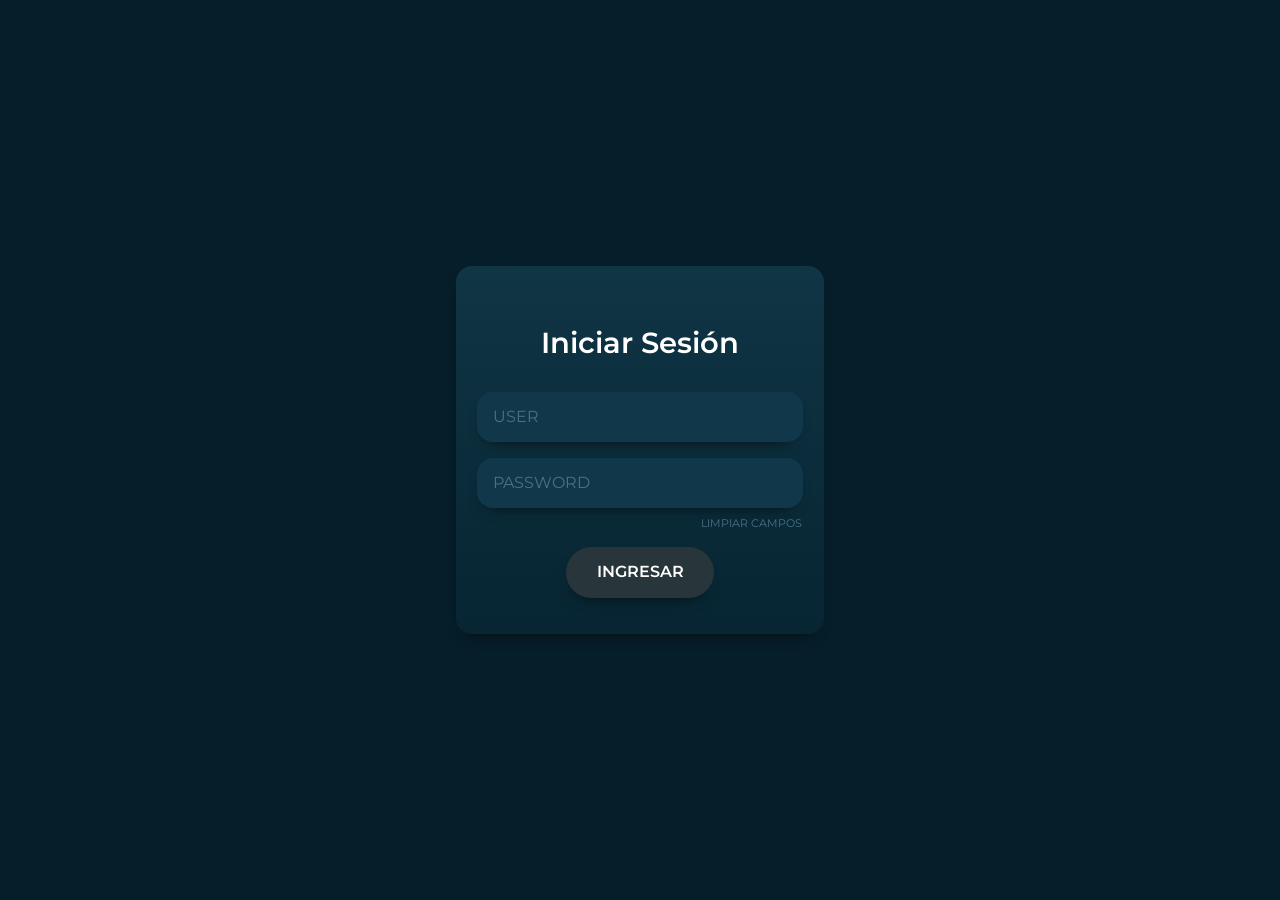
<file: Vistas/index.html>
<!DOCTYPE html>
<html lang="es">

<head>
    <meta charset="UTF-8">
    <meta name="viewport" content="width=device-width, initial-scale=1.0">
    <title>Inicia Sesión</title>
    <link rel="preconnect" href="https://fonts.googleapis.com">
    <link rel="preconnect" href="https://fonts.gstatic.com" crossorigin>
    <link href="https://fonts.googleapis.com/css2?family=Montserrat:ital,wght@0,100..900;1,100..900&display=swap"
        rel="stylesheet">
    <link rel="stylesheet" href="estilos/normalize.css">
    <link rel="stylesheet" href="estilos/login.css">
</head>

<body>
    <main class="form-main box-center">
        <form class="form-login form">
            <legend>Iniciar Sesión</legend>
            <input type="text" placeholder="User">
            <input type="password" placeholder="Password">
            <input type="button" value="Limpiar Campos">
            <input type="submit" value="Ingresar">
        </form>
    </main>
</body>

</html>
</file>
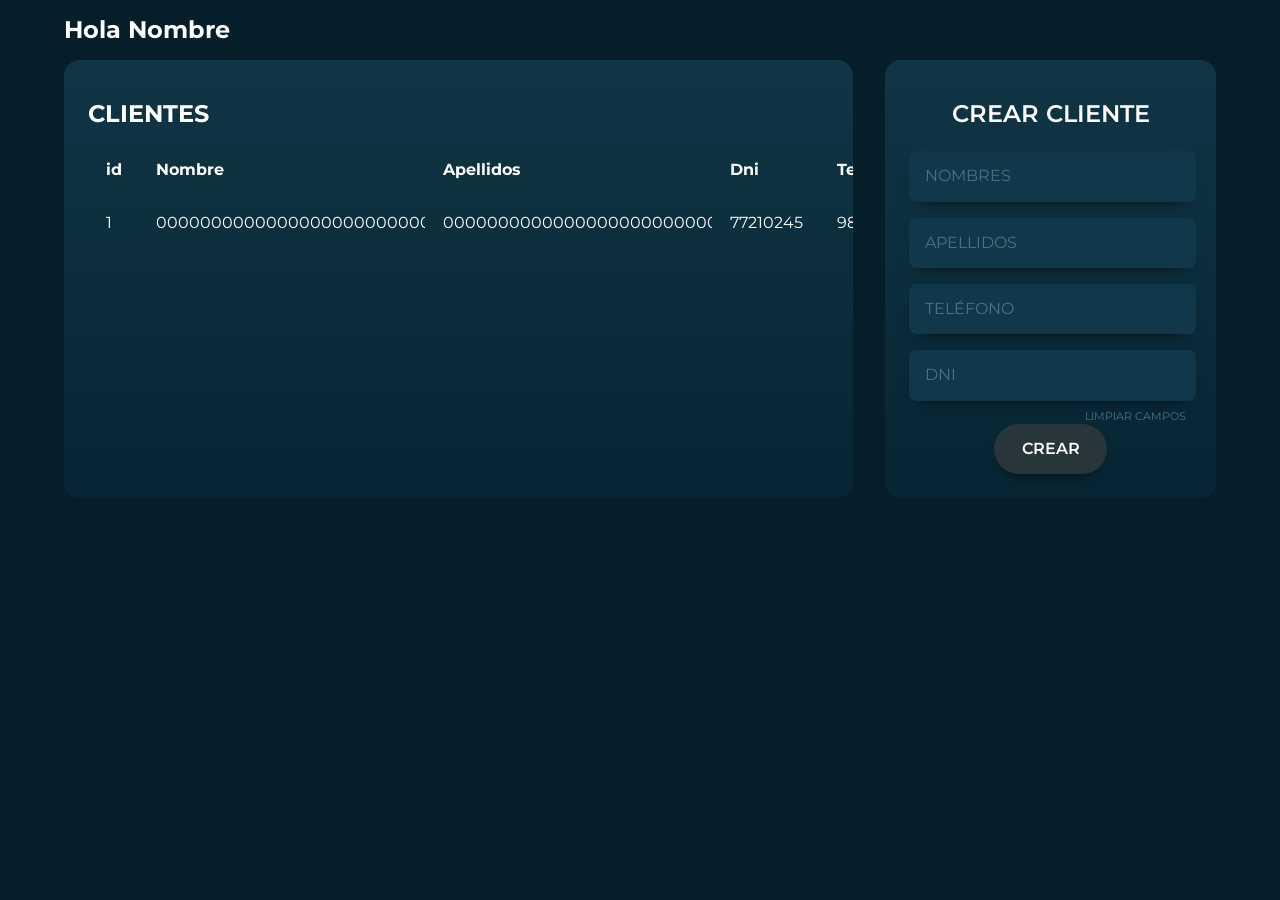
<file: Vistas/clientes.html>
<!DOCTYPE html>
<html lang="es">

<head>
    <meta charset="UTF-8">
    <meta name="viewport" content="width=device-width, initial-scale=1.0">
    <title>Clientes</title>
    <link rel="preconnect" href="https://fonts.googleapis.com">
    <link rel="preconnect" href="https://fonts.gstatic.com" crossorigin>
    <link href="https://fonts.googleapis.com/css2?family=Montserrat:ital,wght@0,100..900;1,100..900&display=swap"
        rel="stylesheet">
    <link rel="stylesheet" href="estilos/normalize.css">
    <link rel="stylesheet" href="estilos/clientes.css">
</head>

<body>
    <section class="container">
        <h2>Hola <span>Nombre</span></h2>
        <div class="container-clientes">
            <div class="lista-clientes">
                <h2>Clientes</h2>
                <table>
                    <thead class="tabla">
                        <tr>
                            <th>id</th>
                            <th>Nombre</th>
                            <th>Apellidos</th>
                            <th>Dni</th>
                            <th>Telefóno</th>
                            <th>Equipos</th>
                        </tr>
                    </thead>
                    <tbody class="tabla">
                        <tr>
                            <td>1</td>
                            <td>0000000000000000000000000</td>
                            <td>0000000000000000000000000</td>
                            <td>77210245</td>
                            <td>98287554</td>
                            <td>
                                <a href="#">Crear</a>
                                <a href="#">Mostrar</a>
                            </td>
                        </tr>
                        
                    </tbody>
                </table>
            </div>
            <div class="crear-cliente">
                <form>
                    <legend>Crear cliente</legend>
                    <input type="text" placeholder="Nombres">
                    <input type="text" placeholder="Apellidos">
                    <input type="tel" placeholder="Teléfono">
                    <input type="number" placeholder="DNI">
                    <input type="button" value="Limpiar campos">
                    <input type="submit" value="Crear">
                </form>
            </div>
        </div>
    </section>
</body>

</html>
</file>
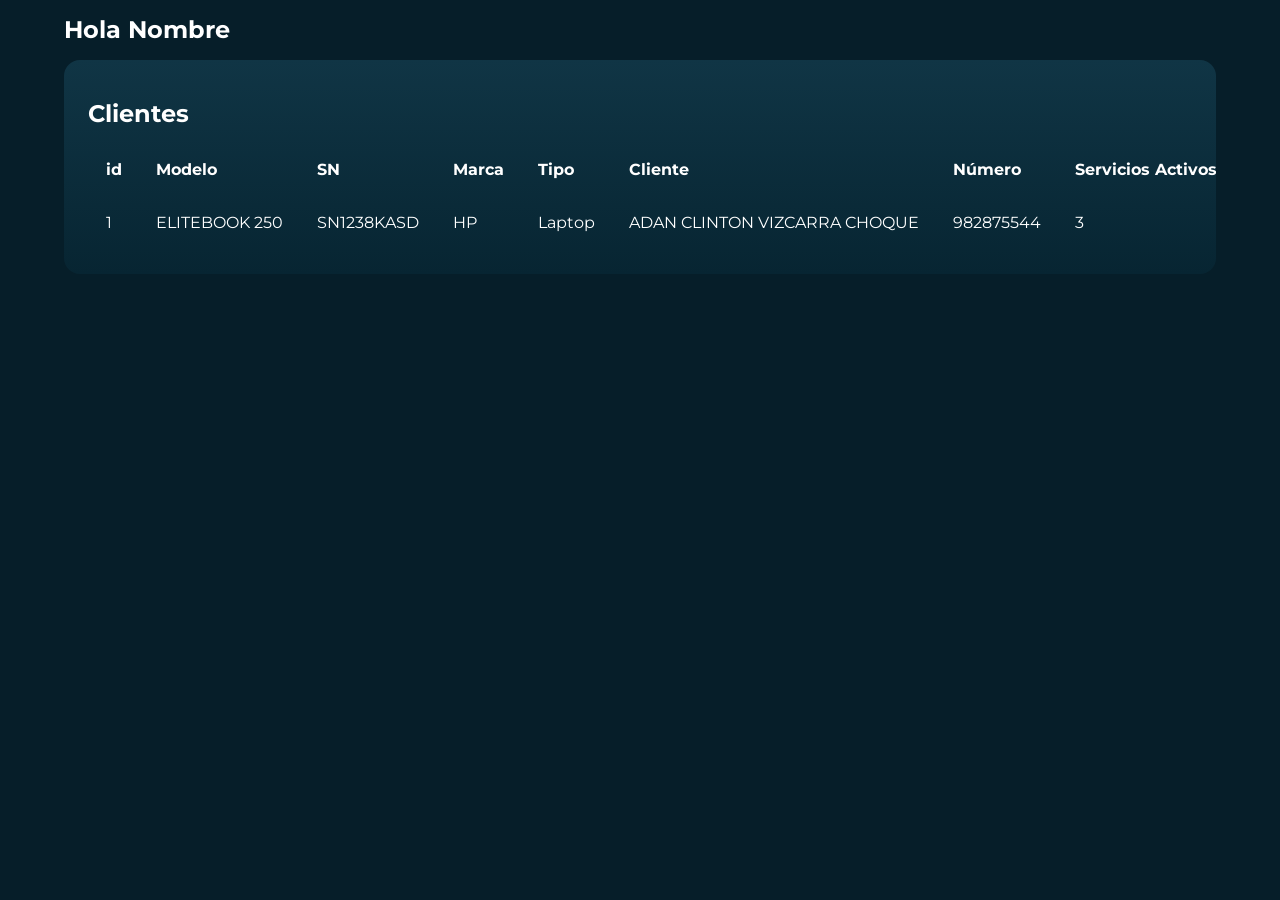
<file: Vistas/equipos.html>
<!DOCTYPE html>
<html lang="en">

<head>
    <meta charset="UTF-8">
    <meta name="viewport" content="width=device-width, initial-scale=1.0">
    <title>Equipos</title>
    <link rel="preconnect" href="https://fonts.googleapis.com">
    <link rel="preconnect" href="https://fonts.gstatic.com" crossorigin>
    <link href="https://fonts.googleapis.com/css2?family=Montserrat:ital,wght@0,100..900;1,100..900&display=swap"
        rel="stylesheet">
    <link rel="stylesheet" href="estilos/normalize.css">
    <link rel="stylesheet" href="estilos/equipos.css">
</head>

<body>
    <section class="container">
        <h2>Hola <span>Nombre</span></h2>
        <div class="container-equipos">
            <div class="lista-equipos">
                <h2>Clientes</h2>
                <table>
                    <thead class="tabla">
                        <tr>
                            <th>id</th>
                            <th>Modelo</th>
                            <th>SN</th>
                            <th>Marca</th>
                            <th>Tipo</th>
                            <th>Cliente</th>
                            <th>Número</th>
                            <th>Servicios Activos</th>
                        </tr>
                    </thead>
                    <tbody class="tabla">
                        <tr>
                            <td>1</td>
                            <td>ELITEBOOK 250</td>
                            <td>SN1238KASD</td>
                            <td>HP</td>
                            <td>Laptop</td>
                            <td>ADAN CLINTON VIZCARRA CHOQUE</td>
                            <td>982875544</td>
                            <td>3</td>
                        </tr>

                    </tbody>
                </table>
            </div>
        </div>
    </section>
</body>

</html>
</file>
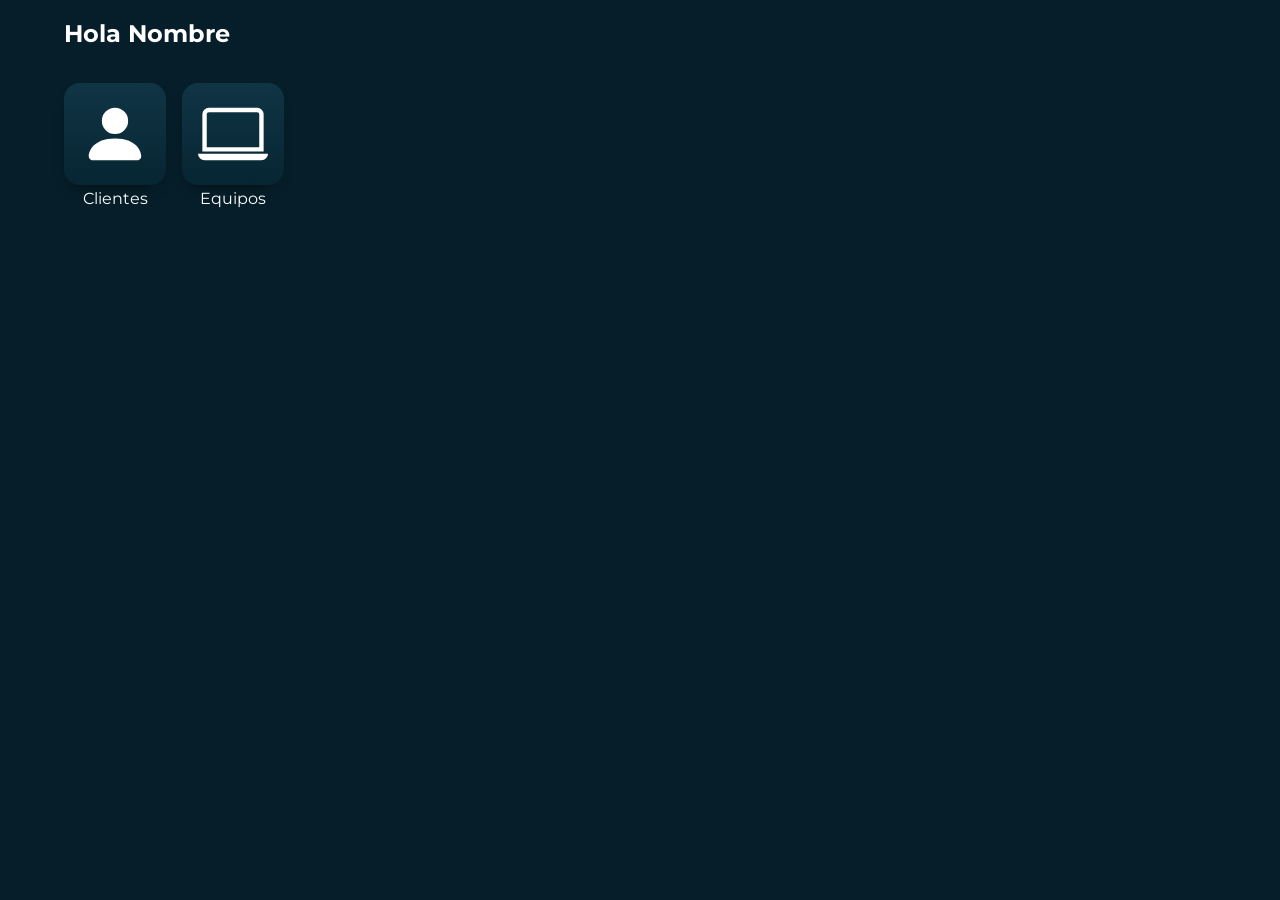
<file: Vistas/panel.html>
<!DOCTYPE html>
<html lang="es">

<head>
    <meta charset="UTF-8">
    <meta name="viewport" content="width=device-width, initial-scale=1.0">
    <title>Panel</title>
    <link rel="preconnect" href="https://fonts.googleapis.com">
    <link rel="preconnect" href="https://fonts.gstatic.com" crossorigin>
    <link href="https://fonts.googleapis.com/css2?family=Montserrat:ital,wght@0,100..900;1,100..900&display=swap"
        rel="stylesheet">
    <link rel="stylesheet" href="estilos/normalize.css">
    <link rel="stylesheet" href="estilos/panel.css">
</head>

<body>
    <section class="panel-container">
        <h2>Hola <span>Nombre</span></h2>
        <main>
            <div class="panel">
                <figure class="card-panel">
                    <svg xmlns="http://www.w3.org/2000/svg" width="70" height="70" fill="#ffffff"
                        class="bi bi-person-fill" viewBox="0 0 16 16">
                        <path d="M3 14s-1 0-1-1 1-4 6-4 6 3 6 4-1 1-1 1zm5-6a3 3 0 1 0 0-6 3 3 0 0 0 0 6" />
                    </svg>
                    <figcaption>Clientes</figcaption>
                </figure>
                <figure class="card-panel">
                    <svg xmlns="http://www.w3.org/2000/svg" width="70" height="70" fill="#ffffff"
                        class="bi bi-laptop" viewBox="0 0 16 16">
                        <path
                            d="M13.5 3a.5.5 0 0 1 .5.5V11H2V3.5a.5.5 0 0 1 .5-.5zm-11-1A1.5 1.5 0 0 0 1 3.5V12h14V3.5A1.5 1.5 0 0 0 13.5 2zM0 12.5h16a1.5 1.5 0 0 1-1.5 1.5h-13A1.5 1.5 0 0 1 0 12.5" />
                    </svg>
                    <figcaption>Equipos</figcaption>
                </figure>
            </div>
        </main>
    </section>
</body>

</html>
</file>
<file: Vistas/estilos/login.css>
:root {
    --font: "Montserrat", sans-serif;
    --main-color: #fff;
    --second-color: #28353b;
    --third-color: #4A7183;
    --bg-color: #061E29;
    --bg-form-color: #103545;
    --input-color: #11384a;
    --box-shadow-1: -1px 8px 17px -12px #000000;
    --box-shadow-2: -1px 8px 17px -12px #000000;
    --gradient-color: linear-gradient(180deg, rgba(16, 53, 69, 1) 0%, rgba(7, 37, 50, 1) 100%);
}

body {
    font-family: var(--font);
    background-color: var(--bg-color);
}

.box-center {
    height: 100dvh;
    display: flex;
    justify-content: center;
    align-items: center;
}

.form {
    width: 23rem;
    height: 23rem;
    border-radius: 1rem;
    display: flex;
    flex-direction: column;
    justify-content: center;
    align-items: center;
}

@keyframes opacidad {
    0% {
        opacity: 0;
    }
    100% {
        opacity: 1;
    }
}
.form-login {
    color: var(--main-color);
    background-color: var(--bg-form-color);
    animation: opacidad ease .4s both;
    background: var(--gradient-color);
    -webkit-box-shadow: var(--box-shadow-1);
    box-shadow: var(--box-shadow-2);
}


.form-login input {
    font-family: var(--font);
    color: var(--main-color);
}

.form-login input:focus-visible {
    outline: none;
}

.form-login legend {
    font-size: 1.8rem;
    font-weight: 600;
    margin: 1.5rem 0;
}
.form-login input[type="text"],
.form-login input[type="password"] {
    width: 80%;
    margin: .5rem;
    background-color: var(--input-color);
    border: none;
    border-radius: 1rem;
    -webkit-box-shadow: var(--box-shadow-1);
    box-shadow: var(--box-shadow-2);
    padding: 1rem 1rem;
}
.form-login input::placeholder {
    color: var(--third-color);
    text-transform: uppercase;
}

.form-login input[type="button"] {
    color: var(--third-color);
    margin:0 1rem 1rem 0;
    text-transform: uppercase;
    background: none;
    border: none;
    align-self: flex-end;
    cursor: pointer;
    font-size: .7rem;
}

.form-login input[type="submit"] {
    color: var(--main-color);
    background-color: var(--second-color);
    border: none;
    width: 40%;
    padding: 1rem 0rem;
    border-radius: 2rem;
    font-size: 1rem;
    cursor: pointer;
    text-transform: uppercase;
    font-weight: 600;
    -webkit-box-shadow: var(--box-shadow-1);
    box-shadow: var(--box-shadow-2);
}
</file>
<file: Vistas/estilos/clientes.css>
:root {
    --font: "Montserrat", sans-serif;
    --main-color: #fff;
    --second-color: #28353b;
    --third-color: #4A7183;
    --btn-color : #E02C74;
    --bg-color: #061E29;
    --bg-form-color: #103545;
    --input-color: #11384a;
    --box-shadow-1: -1px 8px 17px -12px #000000;
    --box-shadow-2: -1px 8px 17px -12px #000000;
    --gradient-color: linear-gradient(180deg, rgba(16, 53, 69, 1) 0%, rgba(7, 37, 50, 1) 100%);
}

body {
    font-family: var(--font);
    background-color: var(--bg-color);
    color: var(--main-color);
}

h2 {
    margin: 1rem 0rem;
    font-size: 1.5rem;
    font-weight: 700;
}
.container {
    width: 90%;
    margin: 0 auto;
}
.lista-clientes h2:first-child {
    text-transform: uppercase;
}
.container-clientes {
    display: flex;
    justify-content: center;
}
.lista-clientes {
    padding: 1.5rem;
    border-radius: 1rem;
    background-color: var(--bg-form-color);
    background: var(--gradient-color);
    min-height: 2rem;
    overflow-x: auto;
    margin-right: 2rem;
}

thead th,
tbody td{
    padding: 1rem 1rem;
    text-align: left;
    text-wrap: nowrap;
    overflow: hidden;
}
tbody a {
    text-decoration: none;
    padding: .5rem 1rem;
    border-radius: .5rem;
    color: var(--main-color);
    background-color: var(--btn-color);
}
thead th:nth-child(1),
tbody td:nth-child(1){
    max-width: 6ch;
}
thead th:nth-child(2),
tbody td:nth-child(2){
    max-width: 23ch;
}
thead th:nth-child(3),
tbody td:nth-child(3){
    max-width: 23ch;
}
thead th:nth-child(4),
tbody td:nth-child(4){
    max-width: 8ch;
}
thead th:nth-child(5),
tbody td:nth-child(5){
    max-width: 9ch;
}
thead th:nth-child(6),
tbody td:nth-child(6){
    width:100%;
}
.crear-cliente {
    width: 25rem;
    padding: 1.5rem;
    border-radius: 1rem;
    background-color: var(--bg-form-color);
    background: var(--gradient-color);
    max-height: 25rem;
}
.crear-cliente legend {
    margin: 1rem 0;
    text-align: center;
    text-transform: uppercase;
    font-size: 1.5rem;
    font-weight: 600;
}
.crear-cliente form {
    display: flex;
    flex-direction: column;;
}
.crear-cliente input {
    font-family: var(--font);
    color: var(--main-color);
}
.crear-cliente input[type="text"],
.crear-cliente input[type="tel"],
.crear-cliente input[type="number"] {
    width: 90%;
    margin: .5rem auto;
    background-color: var(--input-color);
    border: none;
    border-radius: .5rem;
    -webkit-box-shadow: var(--box-shadow-1);
    box-shadow: var(--box-shadow-2);
    padding: 1rem 1rem;
}
.crear-cliente input:focus-visible {
    outline: none;
}
.crear-cliente input::placeholder {
    color: var(--third-color);
    text-transform: uppercase;
}
.crear-cliente input[type="button"] {
    color: var(--third-color);
    text-transform: uppercase;
    background: none;
    border: none;
    align-self: flex-end;
    cursor: pointer;
    font-size: .7rem;
}

.crear-cliente input[type="submit"] {
    color: var(--main-color);
    background-color: var(--second-color);
    border: none;
    width: 40%;
    padding: 1rem 0rem;
    border-radius: 2rem;
    font-size: 1rem;
    cursor: pointer;
    text-transform: uppercase;
    font-weight: 600;
    -webkit-box-shadow: var(--box-shadow-1);
    box-shadow: var(--box-shadow-2);
    margin: 0 auto;
}
</file>
<file: Vistas/estilos/equipos.css>
:root {
    --font: "Montserrat", sans-serif;
    --main-color: #fff;
    --second-color: #28353b;
    --third-color: #4A7183;
    --btn-color : #E02C74;
    --bg-color: #061E29;
    --bg-form-color: #103545;
    --input-color: #11384a;
    --box-shadow-1: -1px 8px 17px -12px #000000;
    --box-shadow-2: -1px 8px 17px -12px #000000;
    --gradient-color: linear-gradient(180deg, rgba(16, 53, 69, 1) 0%, rgba(7, 37, 50, 1) 100%);
}

body {
    font-family: var(--font);
    background-color: var(--bg-color);
    color: var(--main-color);
}

h2 {
    margin: 1rem 0rem;
    font-size: 1.5rem;
    font-weight: 700;
}
.container {
    width: 90%;
    margin: 0 auto;
}
.container-equipos {
    display: flex;
    justify-content: center; /* se ve raro*/
}
.lista-equipos {
    padding: 1.5rem;
    border-radius: 1rem;
    background-color: var(--bg-form-color);
    background: var(--gradient-color);
    min-height: 2rem;
    overflow-x: auto;
}
thead th,
tbody td{
    padding: 1rem 1rem;
    text-align: left;
    text-wrap: nowrap;
    overflow: hidden;
}
tbody a {
    text-decoration: none;
    padding: .5rem 1rem;
    border-radius: .5rem;
    color: var(--main-color);
    background-color: var(--btn-color);
}
thead th:nth-child(1),
tbody td:nth-child(1){
    width: 1ch;
    max-width: 6ch;
}
thead th:nth-child(2),
tbody td:nth-child(2){
    width: 20ch;
    max-width: 25ch;
}
thead th:nth-child(3),
tbody td:nth-child(3){
    width: 20ch;
    max-width: 40ch;
}
thead th:nth-child(4),
tbody td:nth-child(4){
    width: 5ch;
    max-width: 15ch;
}
thead th:nth-child(5),
tbody td:nth-child(5){
    width: 10ch;
    max-width: 25ch;
}
thead th:nth-child(6),
tbody td:nth-child(6){
    width: 40ch;
    max-width: 60ch;
}
thead th:nth-child(7),
tbody td:nth-child(7){
    width: 9ch;
    max-width: 10ch;
}
thead th:nth-child(8),
tbody td:nth-child(8){
}
thead th:nth-child(9),
tbody td:nth-child(9){
}
</file>
<file: Vistas/estilos/panel.css>
:root {
    --font: "Montserrat", sans-serif;
    --main-color: #fff;
    --second-color: #28353b;
    --third-color: #4A7183;
    --bg-color: #061E29;
    --bg-form-color: #103545;
    --input-color: #11384a;
    --box-shadow-1: -1px 8px 17px -12px #000000;
    --box-shadow-2: -1px 8px 17px -12px #000000;
    --gradient-color: linear-gradient(180deg, rgba(16, 53, 69, 1) 0%, rgba(7, 37, 50, 1) 100%);
}

body {
    font-family: var(--font);
    background-color: var(--bg-color);
}
h2 {
    color: var(--main-color)
}
figure {
    margin: 0;
}
.panel-container {
    width: 90%;
    margin: 0 auto;
    color: var(--main-color);
}
.panel-container .panel {
    display: flex;
    flex-direction: row;
    justify-content: flex-start;
    flex-wrap: wrap;
}
.card-panel {
    margin: 1rem 1rem 1rem 0;
    text-align: center;
}
.card-panel svg {
    padding: 1rem;
    border-radius: 1rem;
    background-color: var(--bg-form-color);
    background: var(--gradient-color);
    -webkit-box-shadow: var(--box-shadow-1);
    box-shadow: var(--box-shadow-2);
}
</file>
